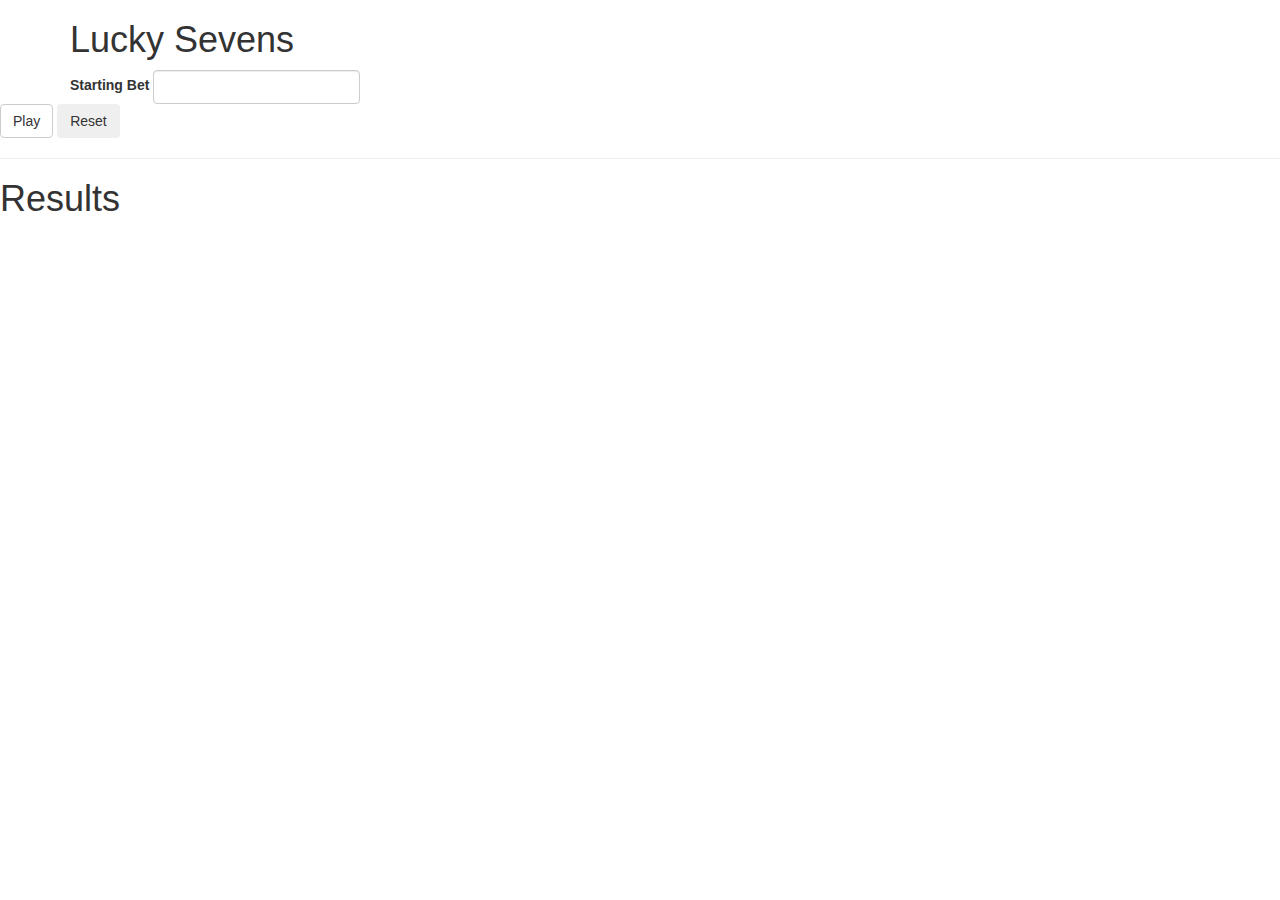
<file: Lucky Sevens/luckySevens.html>
<!DOCTYPE html>
<html>

<head>
    <script type="text/JavaScript" src="luckySevens.js"></script>
    <link href="https://maxcdn.bootstrapcdn.com/bootstrap/3.3.7/css/bootstrap.min.css"
        rel="stylesheet" type="text/css" />
</head>


<body>
<div class="container">
    <h1>Lucky Sevens</h1>
    <form name="userInput" onsubmit="return playGame(startingBet);"
          onreset="resetForm();" class="form-inline">
            <div class="form-group">
                <label for="startingBetInput">Starting Bet</label>
                <input type="number" class="form-control" id="startingBetInput">
            </div>
            </div>
            <button type="submit" id="submitButton" class="btn btn-default">Play</button>
            <button type="reset" id="resetButton" class="btn">Reset</button>
    </form>
    <hr/>



    <h1>Results</h1>
    <table id="results" class="table table-striped" style="display:none;">
      <br/>
        <tbody>
            <tr>
                <td>Starting Bet</td>
                <td><span id="startingBet"></span></td>
            </tr>
            <tr>
                <td>Total Rolls Before Going Broke</td>
                <td><span id="totalRolls"></span></td>
            </tr>
            <tr>
                <td>Highest Amount Won</td>
                <td><span id="max"></span></td>
            </tr>
            <tr>
                <td>Roll Count at Highest Amount Won</td>
                <td><span id="rollCountAtMax"></span></td>
            </tr>
        </tbody>
    </table>


</div>
</body>
</html>
</file>
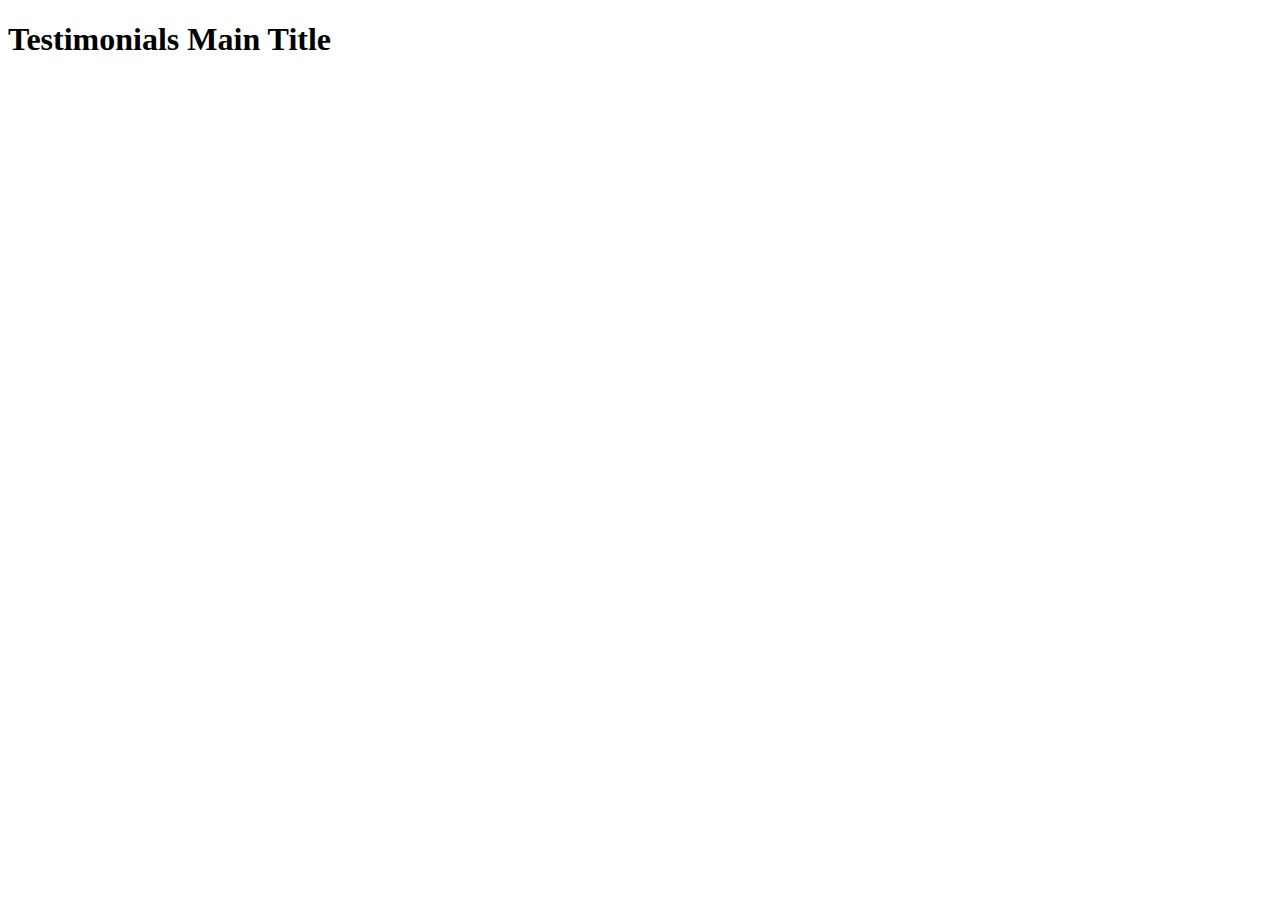
<file: Portfolio/Testimonials.html>
<!DOCTYPE html>
<html lang="en">

<html>
<head>
  <title>Emily's Testimonials</title>
</head>

<body>
  <header>
    <h1>Testimonials Main Title</h1>
  </header>

  <nav>
  </nav>

  <footer>
  </footer>

</body>

</html>
</file>
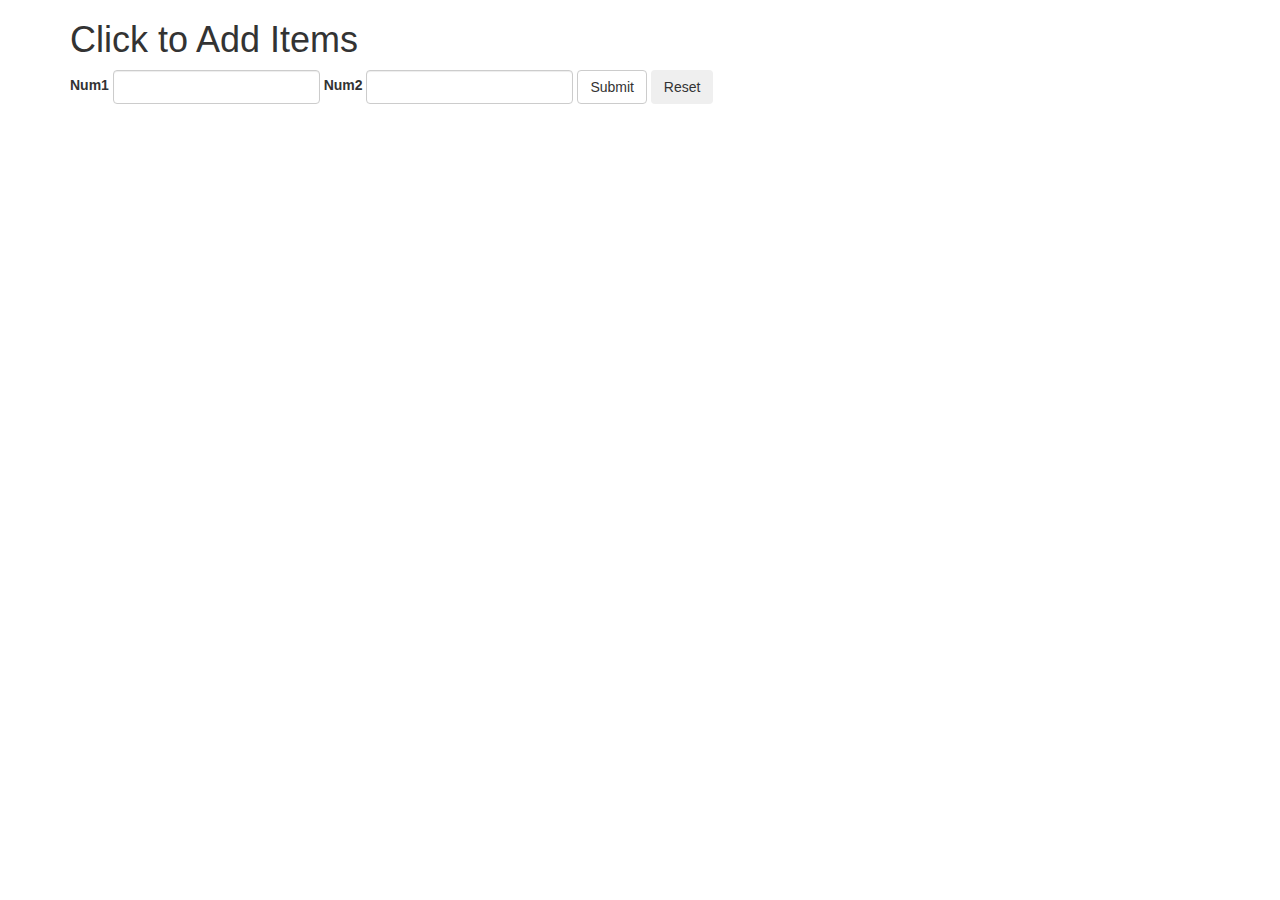
<file: Practice Problems/clickToAddItems.html>
<!DOCTYPE html>
<html>
<head>
    <script type="text/JavaScript" src="clickToAddItems.js"></script>
    <link href="https://maxcdn.bootstrapcdn.com/bootstrap/3.3.7/css/bootstrap.min.css"
        rel="stylesheet" type="text/css" />
</head>
<body>
<div class="container">
    <h1>Click to Add Items</h1>
    <form name="numberFun" onsubmit="return validateItems();"
          onreset="resetForm();" class="form-inline">
            <div class="form-group">
                <label for="num1">Num1</label>
                <input type="number" class="form-control" id="num1">
            </div>
            <div class="form-group">
                <label for="num2">Num2</label>
                <input type="number" class="form-control" id="num2">
            </div>
            <button type="submit" id="submitButton" class="btn btn-default">Submit</button>
            <button type="reset" id="resetButton" class="btn">Reset</button>
    </form>




    
    <table id="results" class="table table-striped" style="display:none;">
        <thead>
            <tr>
                <th>Operation</th>
                <th>Result</th>
            </tr>
        </thead>
        <tbody>
            <tr>
                <td>Addition (+)</td>
                <td><span id="addResult"></span></td>
            </tr>
            <tr>
                <td>Subtraction (-)</td>
                <td><span id="subtractResult"></span></td>
            </tr>
            <tr>
                <td>Multiplication (*)</td>
                <td><span id="multiplyResult"></span></td>
            </tr>
            <tr>
                <td>Division (/)</td>
                <td><span id="divideResult"></span></td>
            </tr>
        </tbody>
    </table>
</div>
</body>
</html>
</file>
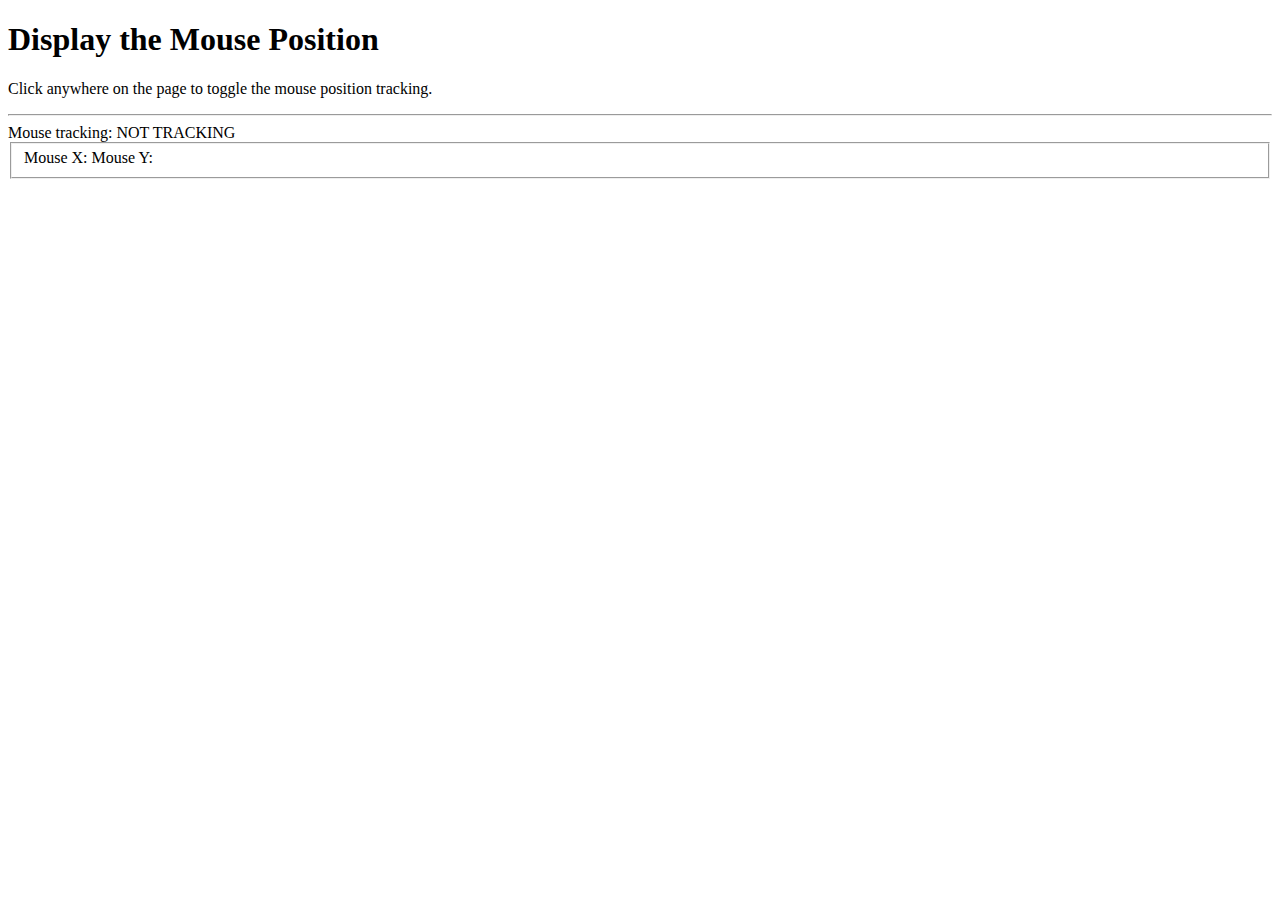
<file: Practice Problems/displayMousePosition.html>
<!DOCTYPE html>
<html>
<head>
    <script type="text/javascript" src="displayMousePosition.js">
    </script>
</head>
<body onclick="toggleTracking()" onmousemove="updateMousePosition();">
  <!-- <body onload="toggleTracking()" onclick="toggleTracking()"
    onmousemove="updateMousePosition();"
  -->
    <h1>Display the Mouse Position</h1>
    <p>Click anywhere on the page to toggle the
         mouse position tracking.</p>
    <hr />
    <div>
        Mouse tracking: <span id="trackingStatus">NOT TRACKING</span>
    </div>
    <fieldset>
        <label>Mouse X:</label><label id="mousePositionX"></label>
        <label>Mouse Y:</label><label id="mousePositionY"></label>
    </fieldset>
</body>
</html>
</file>
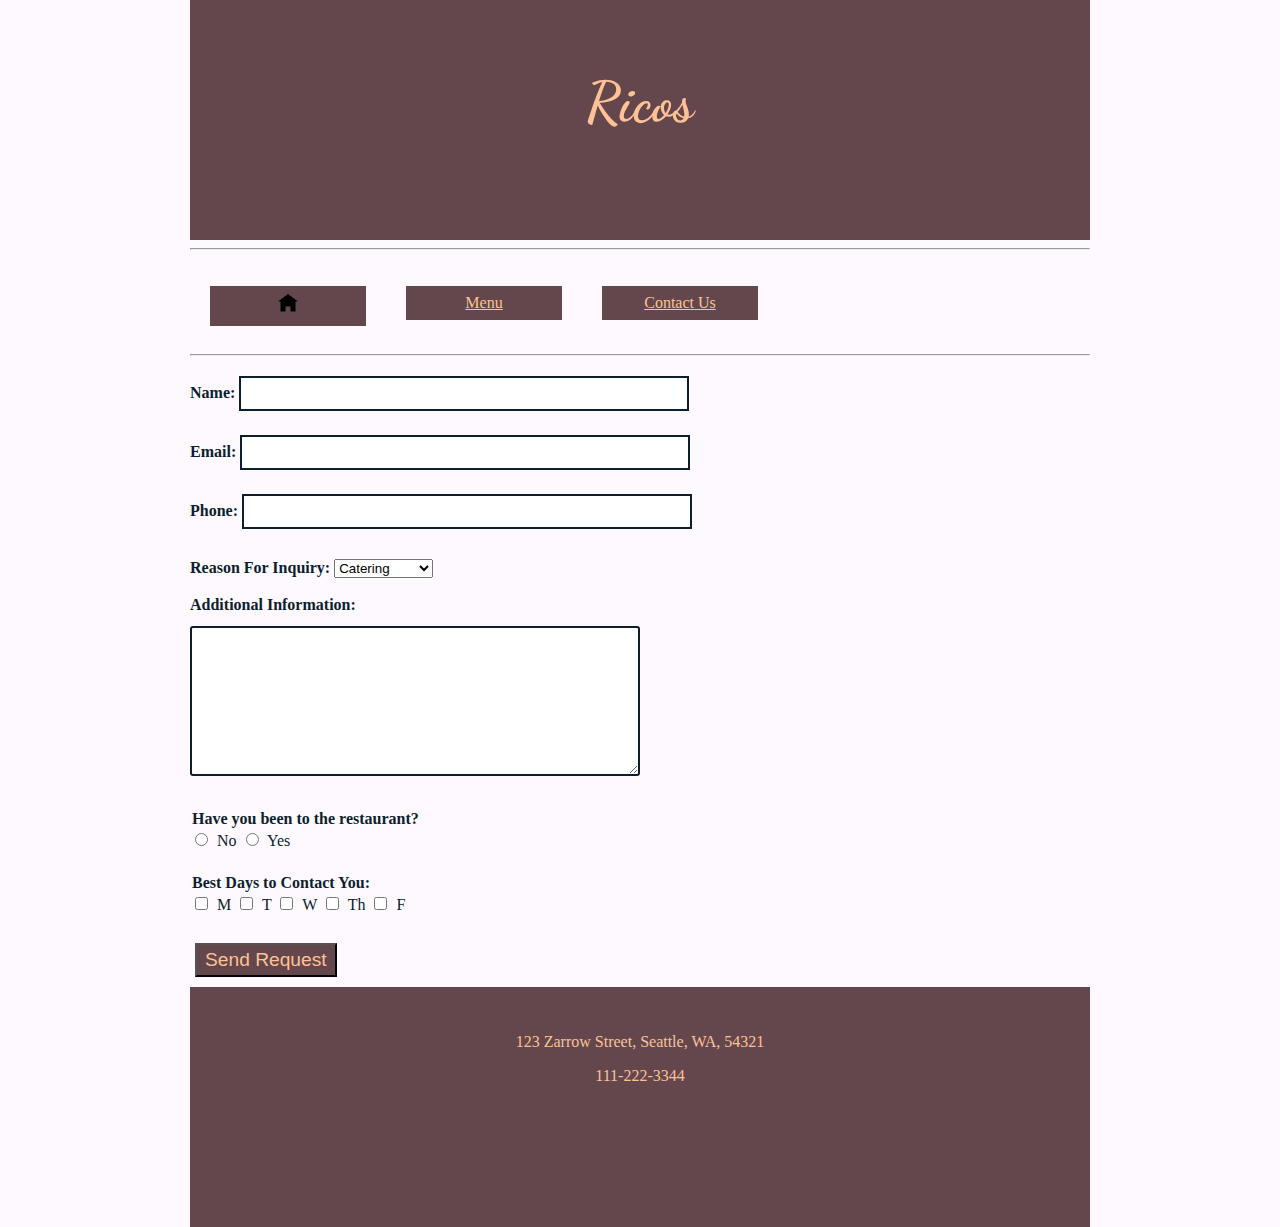
<file: Restauraunt Site/contact.html>
<!DOCTYPE html>
<html lang="en">

<html>
<head>

  <meta charset="utf-8">
  <meta name="viewport" content="width=device-width, initial-scale=1, shrink-to-fit=no">

  <title>Home Page</title>

  <link rel="stylesheet" href="https://stackpath.bootstrapcdn.com/bootstrap/4.1.3/css/bootstrap.min.css" integrity="sha384-MCw98/SFnGE8fJT3GXwEOngsV7Zt27NXFoaoApmYm81iuXoPkFOJwJ8ERdknLPMO" crossorigin="anonymous">

  <link href="https://fonts.googleapis.com/css?family=Dancing+Script" rel="stylesheet">
  <link href="restaurantStyles.css" rel="stylesheet" type="text/css" />

  <style>

  textarea{
    width: 50%;
    height: 150px;
    padding: 12px 20px;
    margin: 12px 0;
    box-sizing: border-box;
    border: 2px solid #0d1f2d;
    border-radius: 3px;
  }

  .required{
    font-weight: bold;
  }

  input[type=text]{
  border: 2px solid #0d1f2d;
  width: 50%;
  padding: 8px 8px;
  margin: 12px 0;
  box-sizing: border-box;
}

input[type=submit]{
  background-color: #63474d;
  color: #fec196;
  padding: 4px 8px;
  margin: 5px 5px 10px;
  font-size: 1.2em;
}

input[type=radio]{
  padding: 4px 8px;
  margin: 5px 5px 10px;
  font-size: 1.2em;
}

input[type=checkbox]{
  padding: 4px 8px;
  margin: 5px 5px 10px;
  font-size: 1.2em;
}



  </style>

</head>

<body>
  <header><h1 id="restaurantName">Ricos</h1></header>

  <nav>
    <hr/>
    <p><a class="btn badge-pill" href="home.html">
    <img src="images/open-iconic-master/svg/home.svg" height="20"></a></p>
    <p><a class="btn badge-pill" href="menu.html">Menu</a></p>
    <p><a class="btn badge-pill" href="contact.html">Contact Us</a></p>
    <div class="clear-float"></div>
    <hr/>
  </nav>

<form action="submit.html" method="POST">
  <label for="name" class="required">Name:</label>
  <input type="text" id="name" name="name"><br/>

  <label for="email" class="required">Email:</label>
  <input type="text" id="email" name="email"><br/>

  <label for="phone" class="required">Phone:</label>
  <input type="text" id="phone" name="phone"><br/>

  <br/><label for="inquiryreason" class="required">Reason For Inquiry:</label>
  <select id="inquiryreason" name="inquiryreason">
    <option value="catering" selected>Catering</option>
    <option value="privateparty">Private Party</option>
    <option value="feedback">Feedback</option>
    <option value="other">Other</option>
  </select><br/>

  <br/><label for="info" class="required">Additional Information:</label>
  <br/>
  <textarea id="info" name="info"></textarea><br/>

  <br/><legend class="required">Have you been to the restaurant?</legend>
  <input type="radio" id="choice1" name="beentorestaurant" value="no">
  <label for="choice1">No</label>
  <input type="radio" id="choice2" name="beentorestaurant" value="yes">
  <label for="choice2">Yes</label><br/>

  <br/><legend class="required">Best Days to Contact You:</legend>
  <input type="checkbox" id="monday" name="contact_preference" value="monday">
  <label for="monday">M</label>
  <input type="checkbox" id="tuesday" name="contact_preference" value="tuesday">
  <label for="tuesday">T</label>
  <input type="checkbox" id="wednesday" name="contact_preference" value="wednesday">
  <label for="wednesday">W</label>
  <input type="checkbox" id="thursday" name="contact_preference" value="thursday">
  <label for="thursday">Th</label>
  <input type="checkbox" id="friday" name="contact_preference" value="friday">
  <label for="friday">F</label><br/>

  <br/><input type="submit" name="submit" value="Send Request">





  <footer>
    <p>123 Zarrow Street, Seattle, WA, 54321</p>
    <p>111-222-3344</p>
  </footer>

  <script src="https://code.jquery.com/jquery-3.3.1.slim.min.js" integrity="sha384-q8i/X+965DzO0rT7abK41JStQIAqVgRVzpbzo5smXKp4YfRvH+8abtTE1Pi6jizo" crossorigin="anonymous"></script>
  <script src="https://cdnjs.cloudflare.com/ajax/libs/popper.js/1.14.3/umd/popper.min.js" integrity="sha384-ZMP7rVo3mIykV+2+9J3UJ46jBk0WLaUAdn689aCwoqbBJiSnjAK/l8WvCWPIPm49" crossorigin="anonymous"></script>
  <script src="https://stackpath.bootstrapcdn.com/bootstrap/4.1.3/js/bootstrap.min.js" integrity="sha384-ChfqqxuZUCnJSK3+MXmPNIyE6ZbWh2IMqE241rYiqJxyMiZ6OW/JmZQ5stwEULTy" crossorigin="anonymous"></script>

</body>
</html>
</file>
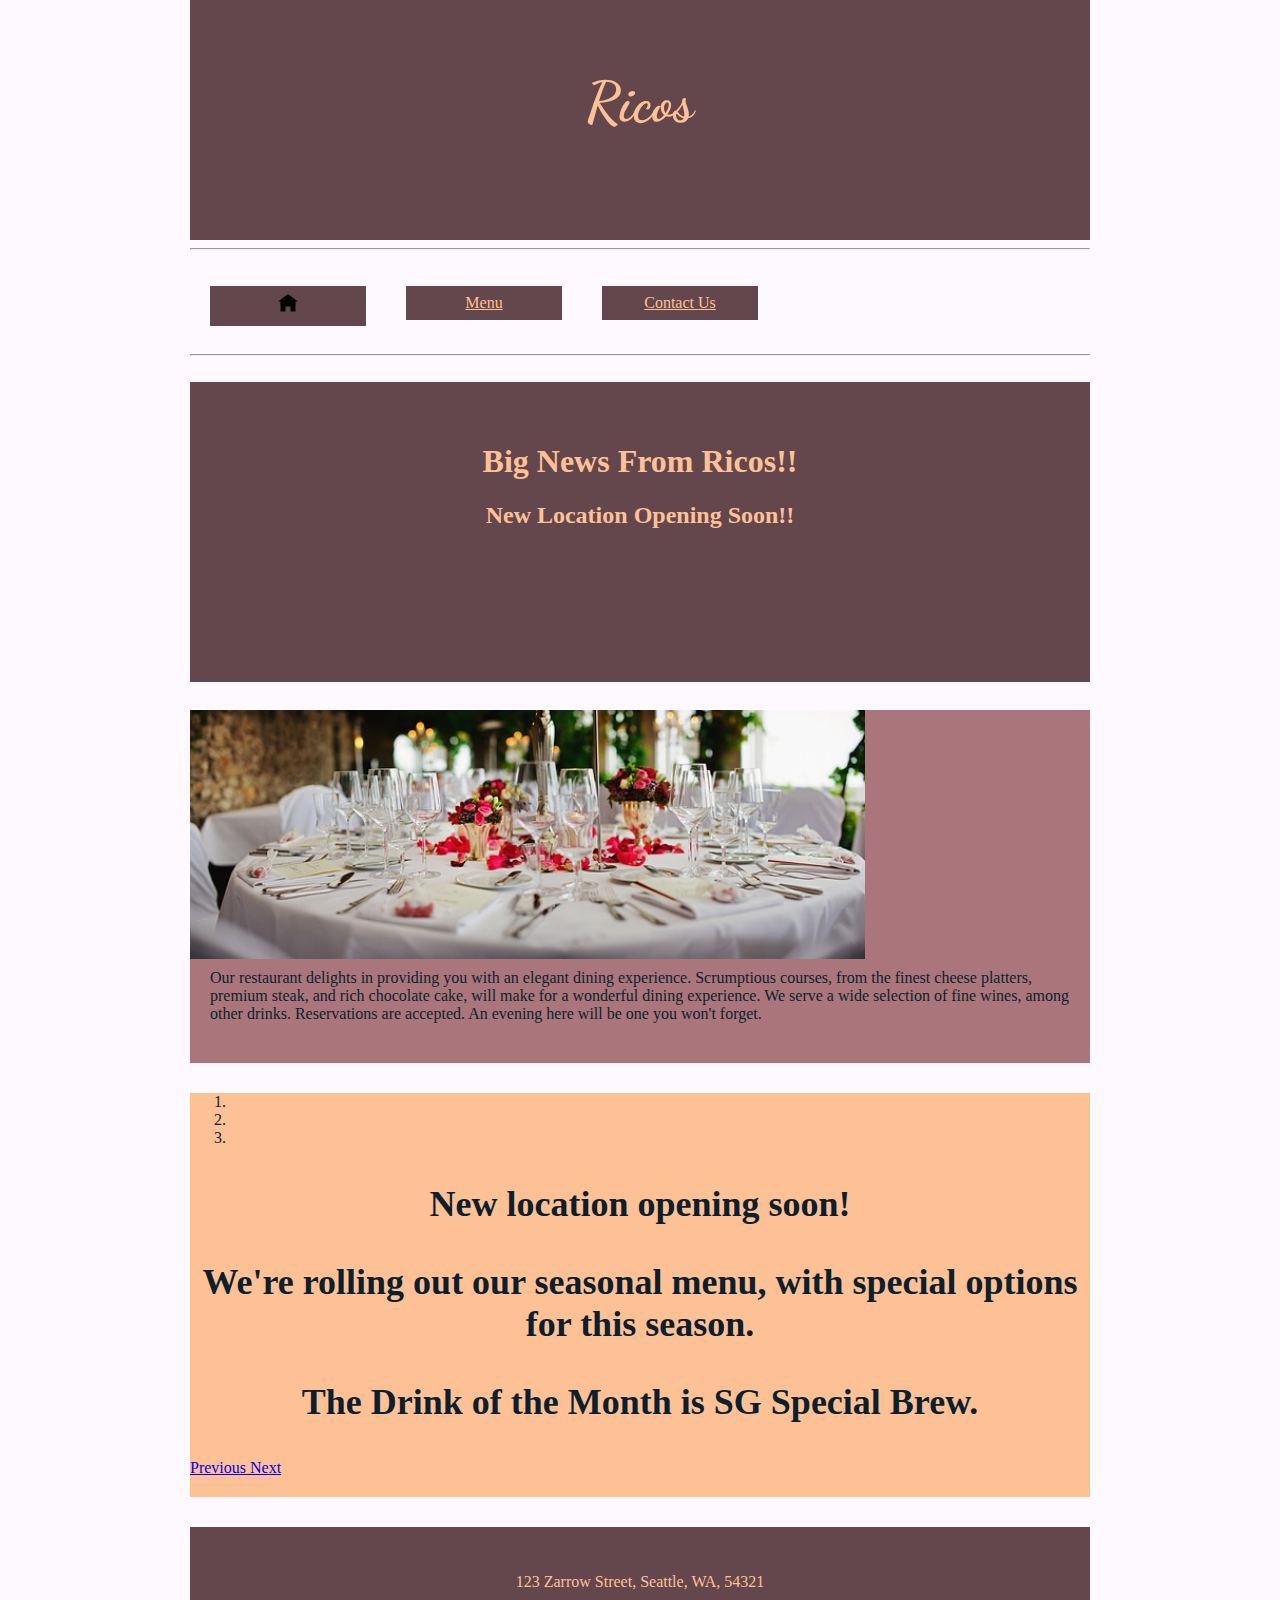
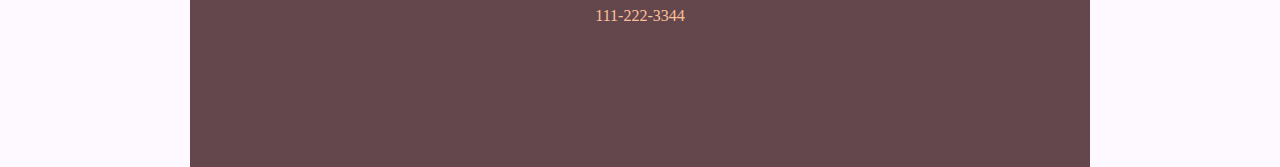
<file: Restauraunt Site/home.html>
<!DOCTYPE html>
<html lang="en">

<html>
<head>

  <meta charset="utf-8">
  <meta name="viewport" content="width=device-width, initial-scale=1, shrink-to-fit=no">

  <title>Home Page</title>

  <link rel="stylesheet" href="https://stackpath.bootstrapcdn.com/bootstrap/4.1.3/css/bootstrap.min.css" integrity="sha384-MCw98/SFnGE8fJT3GXwEOngsV7Zt27NXFoaoApmYm81iuXoPkFOJwJ8ERdknLPMO" crossorigin="anonymous">

  <link href="https://fonts.googleapis.com/css?family=Dancing+Script" rel="stylesheet">
  <link href="restaurantStyles.css" rel="stylesheet" type="text/css" />

  <style>

  .mainInfo{
    background-color: #aa767c;
    margin-bottom: 30px;
  }

  .description{
    margin: 10px 20px 10px 20px;
    padding-bottom: 20px;
    margin-bottom: 20px;

  }

  .jumbotron{
    padding: 40px;
    height: 220px;
    margin-bottom: 10px;
  }

  #carousel{
    background-color: #fec196;
    padding-bottom: 20px;
    margin-bottom: 30px;
  }

  .carousel-inner, .carousel-item{
    width: 100%;
    font-weight: bold;
    font-size: 1.5em;
    text-align: center;
  }

  </style>


</head>

<body>

  <div class="container">
  <header><h1 id="restaurantName">Ricos</h1></header>

  <nav>
    <hr/>
    <p><a class="btn badge-pill" href="home.html">
    <img src="images/open-iconic-master/svg/home.svg" height="20"></a></p>
    <p><a class="btn badge-pill" href="menu.html">Menu</a></p>
    <p><a class="btn badge-pill" href="contact.html">Contact Us</a></p>
    <div class="clear-float"></div>
    <hr/>
  </nav>
</br>

<noscript>
  <p>To use this website, please enable JavaScript.</p>
</noscript>

<div class="row, col-lg-12">
  <header class="jumbotron">
    <h1> Big News From Ricos!!</h1>
    <h2 class="font-italic">New Location Opening Soon!!</h2>
  </header>
</br>
</div>

  <section class="mainInfo"><article id="restaurant_info">

    <div class="row, col-lg">
    <img src="images/restaurant_info.jpg" alt="Restaurant Picture"
    style= "float: left; width: 675px" class="img-fluid" />
  </div>

    <div class="row", col-lg>
    <p class="description", style="float: left";>Our restaurant delights in providing you with an elegant dining experience.
      Scrumptious courses, from the finest cheese platters, premium steak, and
      rich chocolate cake, will make for a wonderful dining experience. We serve
      a wide selection of fine wines, among other drinks. Reservations are
      accepted. An evening here will be one you won't forget.</p>
      <div class="clear-float"></div>
    </div>
  </article>
</section>

<div id="carousel" class="carousel slide" data-ride="carousel">
  <ol class="carousel-indicators">
    <li data-target="#carousel" data-slide-to="0" class="active"></li>
    <li data-target="#carousel" data-slide-to="1"></li>
    <li data-target="#carousel" data-slide-to="2"></li>
  </ol>
  <div class="carousel-inner">
    <div class="carousel-item active">
      <p>New location opening soon!</p>
    </div>
    <div class="carousel-item">
      <p>We're rolling out our seasonal menu, with special options for this season.</p>
    </div>
    <div class="carousel-item">
      <p>The Drink of the Month is SG Special Brew.</p>
    </div>
  </div>
  <a class="carousel-control-prev" href="#carousel" role="button" data-slide="prev">
    <span class="carousel-control-prev-icon" aria-hidden="true"></span>
    <span class="sr-only">Previous</span>
  </a>
  <a class="carousel-control-next" href="#carousel" role="button" data-slide="next">
    <span class="carousel-control-next-icon" aria-hidden="true"></span>
    <span class="sr-only">Next</span>
  </a>
</div>



  <footer>
    <p>123 Zarrow Street, Seattle, WA, 54321</p>
    <p>111-222-3344</p>
  </footer>

</div>

  <script src="https://code.jquery.com/jquery-3.3.1.slim.min.js" integrity="sha384-q8i/X+965DzO0rT7abK41JStQIAqVgRVzpbzo5smXKp4YfRvH+8abtTE1Pi6jizo" crossorigin="anonymous"></script>
  <script src="https://cdnjs.cloudflare.com/ajax/libs/popper.js/1.14.3/umd/popper.min.js" integrity="sha384-ZMP7rVo3mIykV+2+9J3UJ46jBk0WLaUAdn689aCwoqbBJiSnjAK/l8WvCWPIPm49" crossorigin="anonymous"></script>
  <script src="https://stackpath.bootstrapcdn.com/bootstrap/4.1.3/js/bootstrap.min.js" integrity="sha384-ChfqqxuZUCnJSK3+MXmPNIyE6ZbWh2IMqE241rYiqJxyMiZ6OW/JmZQ5stwEULTy" crossorigin="anonymous"></script>


</body>
</html>
</file>
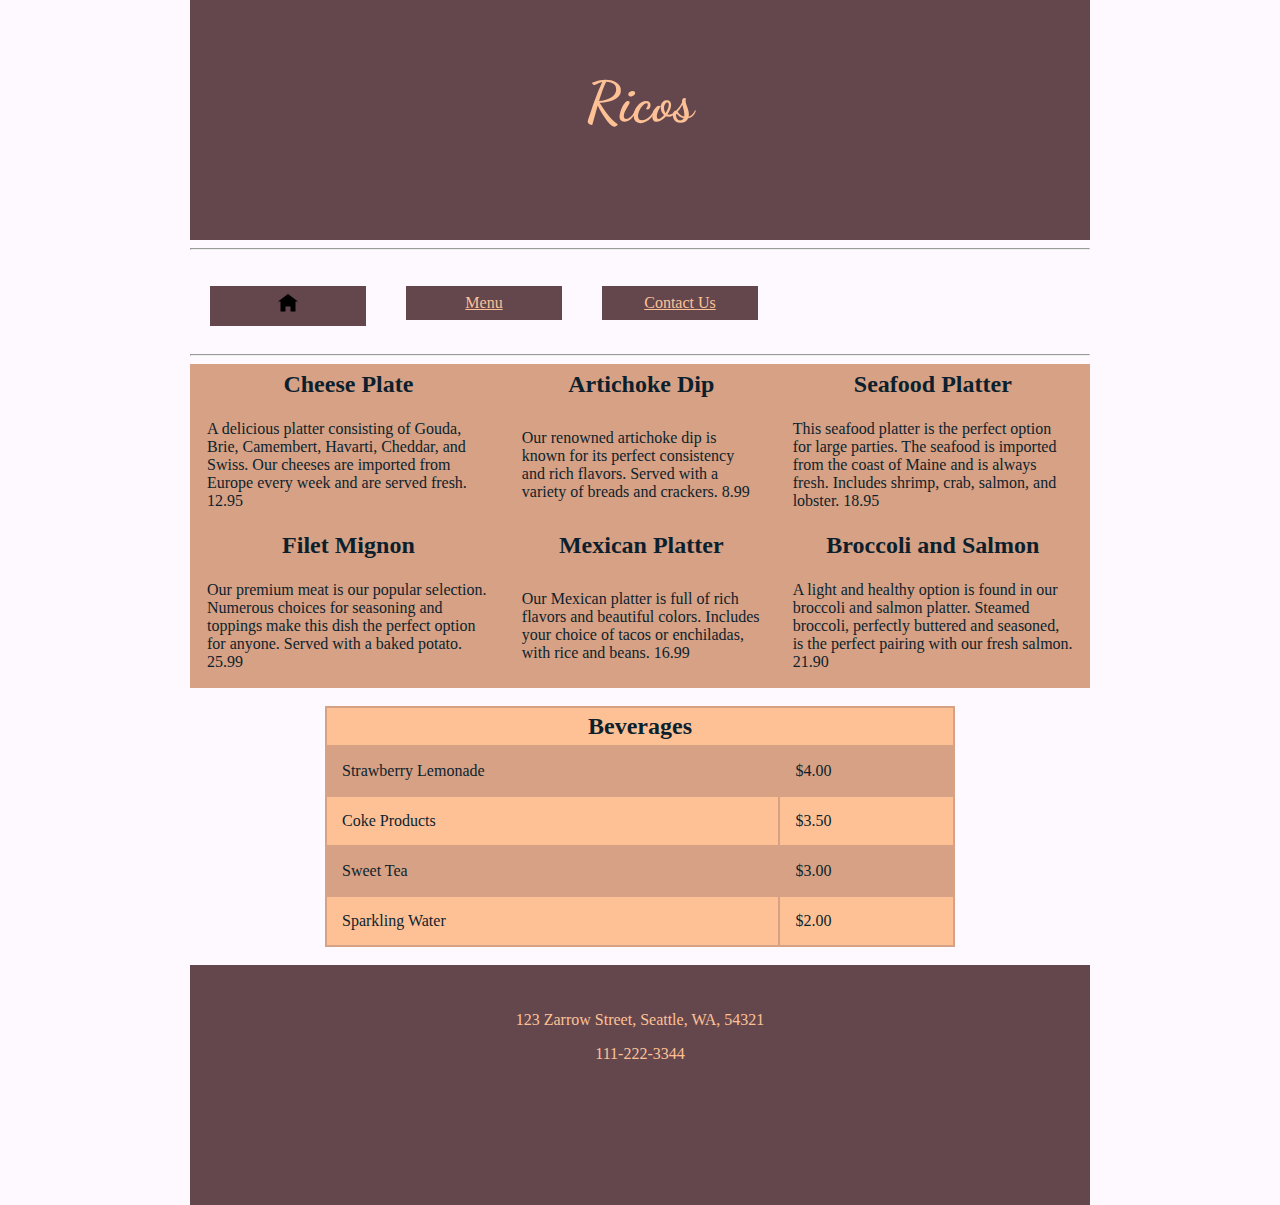
<file: Restauraunt Site/menu.html>
<!DOCTYPE html>
<html lang="en">

<html>
<head>

  <meta charset="utf-8">
  <meta name="viewport" content="width=device-width, initial-scale=1, shrink-to-fit=no">

  <title>Menu</title>

  <link rel="stylesheet" href="https://stackpath.bootstrapcdn.com/bootstrap/4.1.3/css/bootstrap.min.css" integrity="sha384-MCw98/SFnGE8fJT3GXwEOngsV7Zt27NXFoaoApmYm81iuXoPkFOJwJ8ERdknLPMO" crossorigin="anonymous">


  <link href="https://fonts.googleapis.com/css?family=Dancing+Script" rel="stylesheet">
  <link href="restaurantStyles.css" rel="stylesheet" type="text/css" />

  <style>

  th {
    font-size: 1.5em;
    padding: 5px;
  }

  table{width: 100%;
    margin: auto;
    background-color:#d6a184;
  }

  td{
    padding: 15px;
  }

  #beverages{
    width: 70%;
  }

  #beverages tr:nth-child(odd){
    background-color: #fec196;
  }

  </style>

</head>


<body>

  <div class="container">
  <header><h1 id="restaurantName">Ricos</h1></header>

  <nav>
    <hr/>
    <p><a class="btn badge-pill" href="home.html">
    <img src="images/open-iconic-master/svg/home.svg" height="20"></a></p>
    <p><a class="btn badge-pill" href="menu.html">Menu</a></p>
    <p><a class="btn badge-pill" href="contact.html">Contact Us</a></p>
    <div class="clear-float"></div>
    <hr/>
  </nav>

<table>

  <div class="row">
  <tr>
    <th>Cheese Plate</th>
    <th>Artichoke Dip</th>
    <th>Seafood Platter</th>
  </tr>

  <tr>
    <td>A delicious platter consisting of Gouda, Brie, Camembert,
      Havarti, Cheddar, and Swiss. Our cheeses are imported from Europe
      every week and are served fresh. 12.95</td>
    <td>Our renowned artichoke dip is known for its perfect
      consistency and rich flavors. Served with a variety of breads
      and crackers. 8.99</td>
    <td>This seafood platter is the perfect option for large parties.
        The seafood is imported from the coast of Maine and is always
        fresh. Includes shrimp, crab, salmon, and lobster. 18.95</td>
    </tr>
  </div>

    <tr>
      <th>Filet Mignon</th>
      <th>Mexican Platter</th>
      <th>Broccoli and Salmon</th>
    </tr>

    <tr>
      <td>Our premium meat is our popular selection. Numerous choices for
        seasoning and toppings make this
        dish the perfect option for anyone. Served with a baked potato. 25.99</td>
      <td>Our Mexican platter is full of rich flavors and
        beautiful colors. Includes your choice of tacos or enchiladas,
        with rice and beans. 16.99</td>
      <td>A light and healthy option is found in our broccoli and
      salmon platter. Steamed broccoli, perfectly buttered and seasoned, is
      the perfect pairing with our fresh salmon. 21.90</td>
    </tr>

    </table>
    <br/>



    <table id="beverages">
      <tr>
        <th colspan="2">Beverages</th>
      </tr>

      <tr>
        <td>Strawberry Lemonade</td>
        <td>$4.00</td>
      </tr>

      <tr>
        <td>Coke Products</td>
        <td>$3.50</td>
      </tr>

      <tr>
        <td>Sweet Tea</td>
        <td>$3.00</td>
      </tr>

      <tr>
        <td>Sparkling Water</td>
        <td>$2.00</td>
      </tr>

    </table>
  </br>


  <footer>
    <p>123 Zarrow Street, Seattle, WA, 54321</p>
    <p>111-222-3344</p>
  </footer>

</div>


  <script src="https://code.jquery.com/jquery-3.3.1.slim.min.js" integrity="sha384-q8i/X+965DzO0rT7abK41JStQIAqVgRVzpbzo5smXKp4YfRvH+8abtTE1Pi6jizo" crossorigin="anonymous"></script>
  <script src="https://cdnjs.cloudflare.com/ajax/libs/popper.js/1.14.3/umd/popper.min.js" integrity="sha384-ZMP7rVo3mIykV+2+9J3UJ46jBk0WLaUAdn689aCwoqbBJiSnjAK/l8WvCWPIPm49" crossorigin="anonymous"></script>
  <script src="https://stackpath.bootstrapcdn.com/bootstrap/4.1.3/js/bootstrap.min.js" integrity="sha384-ChfqqxuZUCnJSK3+MXmPNIyE6ZbWh2IMqE241rYiqJxyMiZ6OW/JmZQ5stwEULTy" crossorigin="anonymous"></script>

</body>
</html>
</file>
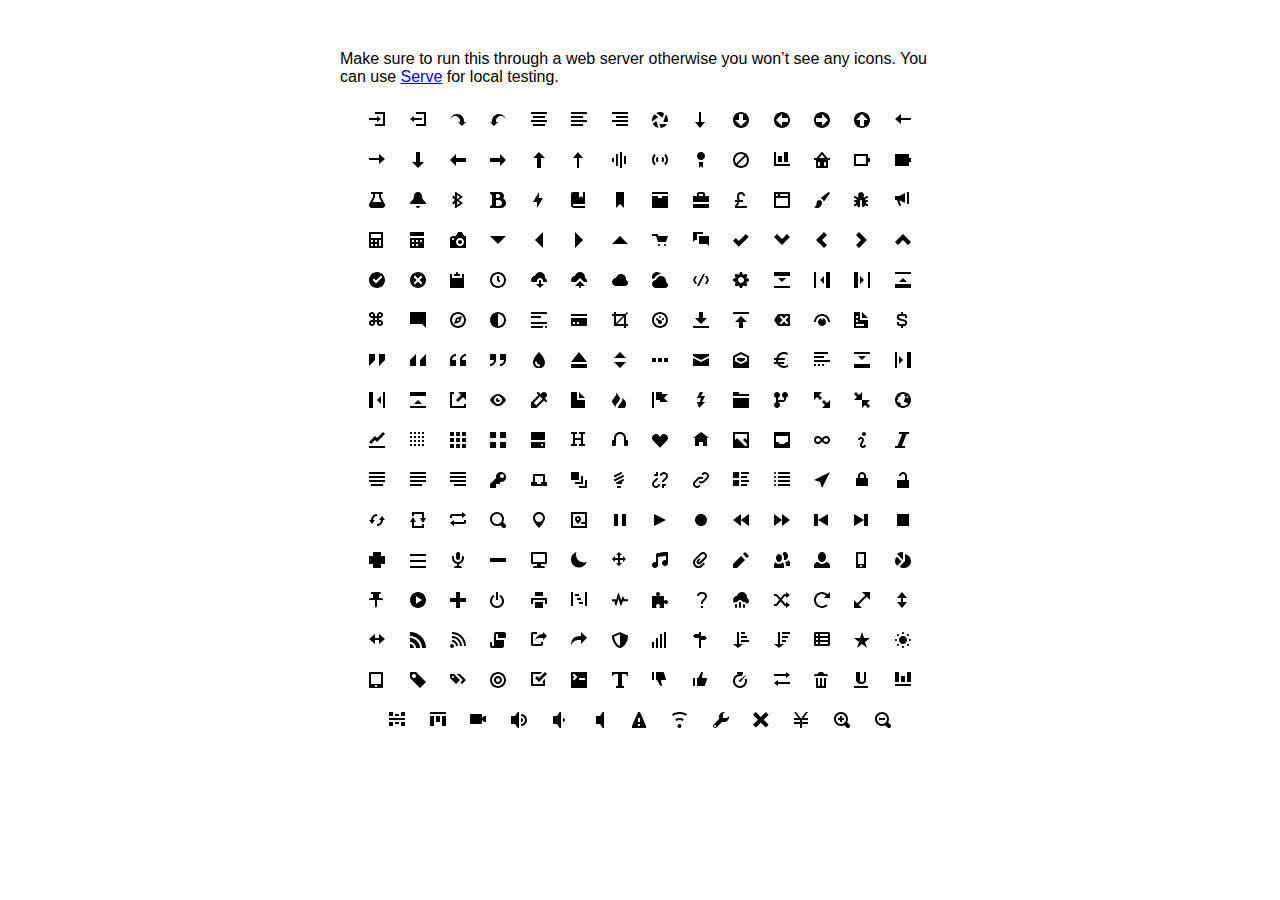
<file: Restauraunt Site/images/open-iconic-master/sprite/open-iconic.html>
<!DOCTYPE html>
<html>
<head>
<meta charset="utf-8">
<style>
  body {
    font-family: 'Helvetica', sans-serif;
    margin: 50px 0;
  }

  .container {
    width: 600px;
    text-align: center;
    margin: 20px auto;
  }

  .intro {
    text-align: left;
  }

  .icon {

    margin: 10px;
    width: 16px;
    height: 16px;
  }
</style>
</head>
<body>

<div class="container">
  <p class='intro'>
    Make sure to run this through a web server otherwise you won&rsquo;t see any icons. You can use <a href="https://github.com/visionmedia/serve">Serve</a> for local testing.
  </p>
  <svg class="icon">
    <use xlink:href="open-iconic.svg#account-login"></use>
  </svg>

  <svg viewBox="0 0 8 8" class="icon">
    <use xlink:href="open-iconic.svg#account-logout"></use>
  </svg>

  <svg viewBox="0 0 8 8" class="icon">
    <use xlink:href="open-iconic.svg#action-redo"></use>
  </svg>

  <svg viewBox="0 0 8 8" class="icon">
    <use xlink:href="open-iconic.svg#action-undo"></use>
  </svg>

  <svg viewBox="0 0 8 8" class="icon">
    <use xlink:href="open-iconic.svg#align-center"></use>
  </svg>

  <svg viewBox="0 0 8 8" class="icon">
    <use xlink:href="open-iconic.svg#align-left"></use>
  </svg>

  <svg viewBox="0 0 8 8" class="icon">
    <use xlink:href="open-iconic.svg#align-right"></use>
  </svg>

  <svg viewBox="0 0 8 8" class="icon">
    <use xlink:href="open-iconic.svg#aperture"></use>
  </svg>

  <svg viewBox="0 0 8 8" class="icon">
    <use xlink:href="open-iconic.svg#arrow-bottom"></use>
  </svg>

  <svg viewBox="0 0 8 8" class="icon">
    <use xlink:href="open-iconic.svg#arrow-circle-bottom"></use>
  </svg>

  <svg viewBox="0 0 8 8" class="icon">
    <use xlink:href="open-iconic.svg#arrow-circle-left"></use>
  </svg>

  <svg viewBox="0 0 8 8" class="icon">
    <use xlink:href="open-iconic.svg#arrow-circle-right"></use>
  </svg>

  <svg viewBox="0 0 8 8" class="icon">
    <use xlink:href="open-iconic.svg#arrow-circle-top"></use>
  </svg>

  <svg viewBox="0 0 8 8" class="icon">
    <use xlink:href="open-iconic.svg#arrow-left"></use>
  </svg>

  <svg viewBox="0 0 8 8" class="icon">
    <use xlink:href="open-iconic.svg#arrow-right"></use>
  </svg>

  <svg viewBox="0 0 8 8" class="icon">
    <use xlink:href="open-iconic.svg#arrow-thick-bottom"></use>
  </svg>

  <svg viewBox="0 0 8 8" class="icon">
    <use xlink:href="open-iconic.svg#arrow-thick-left"></use>
  </svg>

  <svg viewBox="0 0 8 8" class="icon">
    <use xlink:href="open-iconic.svg#arrow-thick-right"></use>
  </svg>

  <svg viewBox="0 0 8 8" class="icon">
    <use xlink:href="open-iconic.svg#arrow-thick-top"></use>
  </svg>

  <svg viewBox="0 0 8 8" class="icon">
    <use xlink:href="open-iconic.svg#arrow-top"></use>
  </svg>

  <svg viewBox="0 0 8 8" class="icon">
    <use xlink:href="open-iconic.svg#audio-spectrum"></use>
  </svg>

  <svg viewBox="0 0 8 8" class="icon">
    <use xlink:href="open-iconic.svg#audio"></use>
  </svg>

  <svg viewBox="0 0 8 8" class="icon">
    <use xlink:href="open-iconic.svg#badge"></use>
  </svg>

  <svg viewBox="0 0 8 8" class="icon">
    <use xlink:href="open-iconic.svg#ban"></use>
  </svg>

  <svg viewBox="0 0 8 8" class="icon">
    <use xlink:href="open-iconic.svg#bar-chart"></use>
  </svg>

  <svg viewBox="0 0 8 8" class="icon">
    <use xlink:href="open-iconic.svg#basket"></use>
  </svg>

  <svg viewBox="0 0 8 8" class="icon">
    <use xlink:href="open-iconic.svg#battery-empty"></use>
  </svg>

  <svg viewBox="0 0 8 8" class="icon">
    <use xlink:href="open-iconic.svg#battery-full"></use>
  </svg>

  <svg viewBox="0 0 8 8" class="icon">
    <use xlink:href="open-iconic.svg#beaker"></use>
  </svg>

  <svg viewBox="0 0 8 8" class="icon">
    <use xlink:href="open-iconic.svg#bell"></use>
  </svg>

  <svg viewBox="0 0 8 8" class="icon">
    <use xlink:href="open-iconic.svg#bluetooth"></use>
  </svg>

  <svg viewBox="0 0 8 8" class="icon">
    <use xlink:href="open-iconic.svg#bold"></use>
  </svg>

  <svg viewBox="0 0 8 8" class="icon">
    <use xlink:href="open-iconic.svg#bolt"></use>
  </svg>

  <svg viewBox="0 0 8 8" class="icon">
    <use xlink:href="open-iconic.svg#book"></use>
  </svg>

  <svg viewBox="0 0 8 8" class="icon">
    <use xlink:href="open-iconic.svg#bookmark"></use>
  </svg>

  <svg viewBox="0 0 8 8" class="icon">
    <use xlink:href="open-iconic.svg#box"></use>
  </svg>

  <svg viewBox="0 0 8 8" class="icon">
    <use xlink:href="open-iconic.svg#briefcase"></use>
  </svg>

  <svg viewBox="0 0 8 8" class="icon">
    <use xlink:href="open-iconic.svg#british-pound"></use>
  </svg>

  <svg viewBox="0 0 8 8" class="icon">
    <use xlink:href="open-iconic.svg#browser"></use>
  </svg>

  <svg viewBox="0 0 8 8" class="icon">
    <use xlink:href="open-iconic.svg#brush"></use>
  </svg>

  <svg viewBox="0 0 8 8" class="icon">
    <use xlink:href="open-iconic.svg#bug"></use>
  </svg>

  <svg viewBox="0 0 8 8" class="icon">
    <use xlink:href="open-iconic.svg#bullhorn"></use>
  </svg>

  <svg viewBox="0 0 8 8" class="icon">
    <use xlink:href="open-iconic.svg#calculator"></use>
  </svg>

  <svg viewBox="0 0 8 8" class="icon">
    <use xlink:href="open-iconic.svg#calendar"></use>
  </svg>

  <svg viewBox="0 0 8 8" class="icon">
    <use xlink:href="open-iconic.svg#camera-slr"></use>
  </svg>

  <svg viewBox="0 0 8 8" class="icon">
    <use xlink:href="open-iconic.svg#caret-bottom"></use>
  </svg>

  <svg viewBox="0 0 8 8" class="icon">
    <use xlink:href="open-iconic.svg#caret-left"></use>
  </svg>

  <svg viewBox="0 0 8 8" class="icon">
    <use xlink:href="open-iconic.svg#caret-right"></use>
  </svg>

  <svg viewBox="0 0 8 8" class="icon">
    <use xlink:href="open-iconic.svg#caret-top"></use>
  </svg>

  <svg viewBox="0 0 8 8" class="icon">
    <use xlink:href="open-iconic.svg#cart"></use>
  </svg>

  <svg viewBox="0 0 8 8" class="icon">
    <use xlink:href="open-iconic.svg#chat"></use>
  </svg>

  <svg viewBox="0 0 8 8" class="icon">
    <use xlink:href="open-iconic.svg#check"></use>
  </svg>

  <svg viewBox="0 0 8 8" class="icon">
    <use xlink:href="open-iconic.svg#chevron-bottom"></use>
  </svg>

  <svg viewBox="0 0 8 8" class="icon">
    <use xlink:href="open-iconic.svg#chevron-left"></use>
  </svg>

  <svg viewBox="0 0 8 8" class="icon">
    <use xlink:href="open-iconic.svg#chevron-right"></use>
  </svg>

  <svg viewBox="0 0 8 8" class="icon">
    <use xlink:href="open-iconic.svg#chevron-top"></use>
  </svg>

  <svg viewBox="0 0 8 8" class="icon">
    <use xlink:href="open-iconic.svg#circle-check"></use>
  </svg>

  <svg viewBox="0 0 8 8" class="icon">
    <use xlink:href="open-iconic.svg#circle-x"></use>
  </svg>

  <svg viewBox="0 0 8 8" class="icon">
    <use xlink:href="open-iconic.svg#clipboard"></use>
  </svg>

  <svg viewBox="0 0 8 8" class="icon">
    <use xlink:href="open-iconic.svg#clock"></use>
  </svg>

  <svg viewBox="0 0 8 8" class="icon">
    <use xlink:href="open-iconic.svg#cloud-download"></use>
  </svg>

  <svg viewBox="0 0 8 8" class="icon">
    <use xlink:href="open-iconic.svg#cloud-upload"></use>
  </svg>

  <svg viewBox="0 0 8 8" class="icon">
    <use xlink:href="open-iconic.svg#cloud"></use>
  </svg>

  <svg viewBox="0 0 8 8" class="icon">
    <use xlink:href="open-iconic.svg#cloudy"></use>
  </svg>

  <svg viewBox="0 0 8 8" class="icon">
    <use xlink:href="open-iconic.svg#code"></use>
  </svg>

  <svg viewBox="0 0 8 8" class="icon">
    <use xlink:href="open-iconic.svg#cog"></use>
  </svg>

  <svg viewBox="0 0 8 8" class="icon">
    <use xlink:href="open-iconic.svg#collapse-down"></use>
  </svg>

  <svg viewBox="0 0 8 8" class="icon">
    <use xlink:href="open-iconic.svg#collapse-left"></use>
  </svg>

  <svg viewBox="0 0 8 8" class="icon">
    <use xlink:href="open-iconic.svg#collapse-right"></use>
  </svg>

  <svg viewBox="0 0 8 8" class="icon">
    <use xlink:href="open-iconic.svg#collapse-up"></use>
  </svg>

  <svg viewBox="0 0 8 8" class="icon">
    <use xlink:href="open-iconic.svg#command"></use>
  </svg>

  <svg viewBox="0 0 8 8" class="icon">
    <use xlink:href="open-iconic.svg#comment-square"></use>
  </svg>

  <svg viewBox="0 0 8 8" class="icon">
    <use xlink:href="open-iconic.svg#compass"></use>
  </svg>

  <svg viewBox="0 0 8 8" class="icon">
    <use xlink:href="open-iconic.svg#contrast"></use>
  </svg>

  <svg viewBox="0 0 8 8" class="icon">
    <use xlink:href="open-iconic.svg#copywriting"></use>
  </svg>

  <svg viewBox="0 0 8 8" class="icon">
    <use xlink:href="open-iconic.svg#credit-card"></use>
  </svg>

  <svg viewBox="0 0 8 8" class="icon">
    <use xlink:href="open-iconic.svg#crop"></use>
  </svg>

  <svg viewBox="0 0 8 8" class="icon">
    <use xlink:href="open-iconic.svg#dashboard"></use>
  </svg>

  <svg viewBox="0 0 8 8" class="icon">
    <use xlink:href="open-iconic.svg#data-transfer-download"></use>
  </svg>

  <svg viewBox="0 0 8 8" class="icon">
    <use xlink:href="open-iconic.svg#data-transfer-upload"></use>
  </svg>

  <svg viewBox="0 0 8 8" class="icon">
    <use xlink:href="open-iconic.svg#delete"></use>
  </svg>

  <svg viewBox="0 0 8 8" class="icon">
    <use xlink:href="open-iconic.svg#dial"></use>
  </svg>

  <svg viewBox="0 0 8 8" class="icon">
    <use xlink:href="open-iconic.svg#document"></use>
  </svg>

  <svg viewBox="0 0 8 8" class="icon">
    <use xlink:href="open-iconic.svg#dollar"></use>
  </svg>

  <svg viewBox="0 0 8 8" class="icon">
    <use xlink:href="open-iconic.svg#double-quote-sans-left"></use>
  </svg>

  <svg viewBox="0 0 8 8" class="icon">
    <use xlink:href="open-iconic.svg#double-quote-sans-right"></use>
  </svg>

  <svg viewBox="0 0 8 8" class="icon">
    <use xlink:href="open-iconic.svg#double-quote-serif-left"></use>
  </svg>

  <svg viewBox="0 0 8 8" class="icon">
    <use xlink:href="open-iconic.svg#double-quote-serif-right"></use>
  </svg>

  <svg viewBox="0 0 8 8" class="icon">
    <use xlink:href="open-iconic.svg#droplet"></use>
  </svg>

  <svg viewBox="0 0 8 8" class="icon">
    <use xlink:href="open-iconic.svg#eject"></use>
  </svg>

  <svg viewBox="0 0 8 8" class="icon">
    <use xlink:href="open-iconic.svg#elevator"></use>
  </svg>

  <svg viewBox="0 0 8 8" class="icon">
    <use xlink:href="open-iconic.svg#ellipses"></use>
  </svg>

  <svg viewBox="0 0 8 8" class="icon">
    <use xlink:href="open-iconic.svg#envelope-closed"></use>
  </svg>

  <svg viewBox="0 0 8 8" class="icon">
    <use xlink:href="open-iconic.svg#envelope-open"></use>
  </svg>

  <svg viewBox="0 0 8 8" class="icon">
    <use xlink:href="open-iconic.svg#euro"></use>
  </svg>

  <svg viewBox="0 0 8 8" class="icon">
    <use xlink:href="open-iconic.svg#excerpt"></use>
  </svg>

  <svg viewBox="0 0 8 8" class="icon">
    <use xlink:href="open-iconic.svg#expand-down"></use>
  </svg>

  <svg viewBox="0 0 8 8" class="icon">
    <use xlink:href="open-iconic.svg#expand-left"></use>
  </svg>

  <svg viewBox="0 0 8 8" class="icon">
    <use xlink:href="open-iconic.svg#expand-right"></use>
  </svg>

  <svg viewBox="0 0 8 8" class="icon">
    <use xlink:href="open-iconic.svg#expand-up"></use>
  </svg>

  <svg viewBox="0 0 8 8" class="icon">
    <use xlink:href="open-iconic.svg#external-link"></use>
  </svg>

  <svg viewBox="0 0 8 8" class="icon">
    <use xlink:href="open-iconic.svg#eye"></use>
  </svg>

  <svg viewBox="0 0 8 8" class="icon">
    <use xlink:href="open-iconic.svg#eyedropper"></use>
  </svg>

  <svg viewBox="0 0 8 8" class="icon">
    <use xlink:href="open-iconic.svg#file"></use>
  </svg>

  <svg viewBox="0 0 8 8" class="icon">
    <use xlink:href="open-iconic.svg#fire"></use>
  </svg>

  <svg viewBox="0 0 8 8" class="icon">
    <use xlink:href="open-iconic.svg#flag"></use>
  </svg>

  <svg viewBox="0 0 8 8" class="icon">
    <use xlink:href="open-iconic.svg#flash"></use>
  </svg>

  <svg viewBox="0 0 8 8" class="icon">
    <use xlink:href="open-iconic.svg#folder"></use>
  </svg>

  <svg viewBox="0 0 8 8" class="icon">
    <use xlink:href="open-iconic.svg#fork"></use>
  </svg>

  <svg viewBox="0 0 8 8" class="icon">
    <use xlink:href="open-iconic.svg#fullscreen-enter"></use>
  </svg>

  <svg viewBox="0 0 8 8" class="icon">
    <use xlink:href="open-iconic.svg#fullscreen-exit"></use>
  </svg>

  <svg viewBox="0 0 8 8" class="icon">
    <use xlink:href="open-iconic.svg#globe"></use>
  </svg>

  <svg viewBox="0 0 8 8" class="icon">
    <use xlink:href="open-iconic.svg#graph"></use>
  </svg>

  <svg viewBox="0 0 8 8" class="icon">
    <use xlink:href="open-iconic.svg#grid-four-up"></use>
  </svg>

  <svg viewBox="0 0 8 8" class="icon">
    <use xlink:href="open-iconic.svg#grid-three-up"></use>
  </svg>

  <svg viewBox="0 0 8 8" class="icon">
    <use xlink:href="open-iconic.svg#grid-two-up"></use>
  </svg>

  <svg viewBox="0 0 8 8" class="icon">
    <use xlink:href="open-iconic.svg#hard-drive"></use>
  </svg>

  <svg viewBox="0 0 8 8" class="icon">
    <use xlink:href="open-iconic.svg#header"></use>
  </svg>

  <svg viewBox="0 0 8 8" class="icon">
    <use xlink:href="open-iconic.svg#headphones"></use>
  </svg>

  <svg viewBox="0 0 8 8" class="icon">
    <use xlink:href="open-iconic.svg#heart"></use>
  </svg>

  <svg viewBox="0 0 8 8" class="icon">
    <use xlink:href="open-iconic.svg#home"></use>
  </svg>

  <svg viewBox="0 0 8 8" class="icon">
    <use xlink:href="open-iconic.svg#image"></use>
  </svg>

  <svg viewBox="0 0 8 8" class="icon">
    <use xlink:href="open-iconic.svg#inbox"></use>
  </svg>

  <svg viewBox="0 0 8 8" class="icon">
    <use xlink:href="open-iconic.svg#infinity"></use>
  </svg>

  <svg viewBox="0 0 8 8" class="icon">
    <use xlink:href="open-iconic.svg#info"></use>
  </svg>

  <svg viewBox="0 0 8 8" class="icon">
    <use xlink:href="open-iconic.svg#italic"></use>
  </svg>

  <svg viewBox="0 0 8 8" class="icon">
    <use xlink:href="open-iconic.svg#justify-center"></use>
  </svg>

  <svg viewBox="0 0 8 8" class="icon">
    <use xlink:href="open-iconic.svg#justify-left"></use>
  </svg>

  <svg viewBox="0 0 8 8" class="icon">
    <use xlink:href="open-iconic.svg#justify-right"></use>
  </svg>

  <svg viewBox="0 0 8 8" class="icon">
    <use xlink:href="open-iconic.svg#key"></use>
  </svg>

  <svg viewBox="0 0 8 8" class="icon">
    <use xlink:href="open-iconic.svg#laptop"></use>
  </svg>

  <svg viewBox="0 0 8 8" class="icon">
    <use xlink:href="open-iconic.svg#layers"></use>
  </svg>

  <svg viewBox="0 0 8 8" class="icon">
    <use xlink:href="open-iconic.svg#lightbulb"></use>
  </svg>

  <svg viewBox="0 0 8 8" class="icon">
    <use xlink:href="open-iconic.svg#link-broken"></use>
  </svg>

  <svg viewBox="0 0 8 8" class="icon">
    <use xlink:href="open-iconic.svg#link-intact"></use>
  </svg>

  <svg viewBox="0 0 8 8" class="icon">
    <use xlink:href="open-iconic.svg#list-rich"></use>
  </svg>

  <svg viewBox="0 0 8 8" class="icon">
    <use xlink:href="open-iconic.svg#list"></use>
  </svg>

  <svg viewBox="0 0 8 8" class="icon">
    <use xlink:href="open-iconic.svg#location"></use>
  </svg>

  <svg viewBox="0 0 8 8" class="icon">
    <use xlink:href="open-iconic.svg#lock-locked"></use>
  </svg>

  <svg viewBox="0 0 8 8" class="icon">
    <use xlink:href="open-iconic.svg#lock-unlocked"></use>
  </svg>

  <svg viewBox="0 0 8 8" class="icon">
    <use xlink:href="open-iconic.svg#loop-circular"></use>
  </svg>

  <svg viewBox="0 0 8 8" class="icon">
    <use xlink:href="open-iconic.svg#loop-square"></use>
  </svg>

  <svg viewBox="0 0 8 8" class="icon">
    <use xlink:href="open-iconic.svg#loop"></use>
  </svg>

  <svg viewBox="0 0 8 8" class="icon">
    <use xlink:href="open-iconic.svg#magnifying-glass"></use>
  </svg>

  <svg viewBox="0 0 8 8" class="icon">
    <use xlink:href="open-iconic.svg#map-marker"></use>
  </svg>

  <svg viewBox="0 0 8 8" class="icon">
    <use xlink:href="open-iconic.svg#map"></use>
  </svg>

  <svg viewBox="0 0 8 8" class="icon">
    <use xlink:href="open-iconic.svg#media-pause"></use>
  </svg>

  <svg viewBox="0 0 8 8" class="icon">
    <use xlink:href="open-iconic.svg#media-play"></use>
  </svg>

  <svg viewBox="0 0 8 8" class="icon">
    <use xlink:href="open-iconic.svg#media-record"></use>
  </svg>

  <svg viewBox="0 0 8 8" class="icon">
    <use xlink:href="open-iconic.svg#media-skip-backward"></use>
  </svg>

  <svg viewBox="0 0 8 8" class="icon">
    <use xlink:href="open-iconic.svg#media-skip-forward"></use>
  </svg>

  <svg viewBox="0 0 8 8" class="icon">
    <use xlink:href="open-iconic.svg#media-step-backward"></use>
  </svg>

  <svg viewBox="0 0 8 8" class="icon">
    <use xlink:href="open-iconic.svg#media-step-forward"></use>
  </svg>

  <svg viewBox="0 0 8 8" class="icon">
    <use xlink:href="open-iconic.svg#media-stop"></use>
  </svg>

  <svg viewBox="0 0 8 8" class="icon">
    <use xlink:href="open-iconic.svg#medical-cross"></use>
  </svg>

  <svg viewBox="0 0 8 8" class="icon">
    <use xlink:href="open-iconic.svg#menu"></use>
  </svg>

  <svg viewBox="0 0 8 8" class="icon">
    <use xlink:href="open-iconic.svg#microphone"></use>
  </svg>

  <svg viewBox="0 0 8 8" class="icon">
    <use xlink:href="open-iconic.svg#minus"></use>
  </svg>

  <svg viewBox="0 0 8 8" class="icon">
    <use xlink:href="open-iconic.svg#monitor"></use>
  </svg>

  <svg viewBox="0 0 8 8" class="icon">
    <use xlink:href="open-iconic.svg#moon"></use>
  </svg>

  <svg viewBox="0 0 8 8" class="icon">
    <use xlink:href="open-iconic.svg#move"></use>
  </svg>

  <svg viewBox="0 0 8 8" class="icon">
    <use xlink:href="open-iconic.svg#musical-note"></use>
  </svg>

  <svg viewBox="0 0 8 8" class="icon">
    <use xlink:href="open-iconic.svg#paperclip"></use>
  </svg>

  <svg viewBox="0 0 8 8" class="icon">
    <use xlink:href="open-iconic.svg#pencil"></use>
  </svg>

  <svg viewBox="0 0 8 8" class="icon">
    <use xlink:href="open-iconic.svg#people"></use>
  </svg>

  <svg viewBox="0 0 8 8" class="icon">
    <use xlink:href="open-iconic.svg#person"></use>
  </svg>

  <svg viewBox="0 0 8 8" class="icon">
    <use xlink:href="open-iconic.svg#phone"></use>
  </svg>

  <svg viewBox="0 0 8 8" class="icon">
    <use xlink:href="open-iconic.svg#pie-chart"></use>
  </svg>

  <svg viewBox="0 0 8 8" class="icon">
    <use xlink:href="open-iconic.svg#pin"></use>
  </svg>

  <svg viewBox="0 0 8 8" class="icon">
    <use xlink:href="open-iconic.svg#play-circle"></use>
  </svg>

  <svg viewBox="0 0 8 8" class="icon">
    <use xlink:href="open-iconic.svg#plus"></use>
  </svg>

  <svg viewBox="0 0 8 8" class="icon">
    <use xlink:href="open-iconic.svg#power-standby"></use>
  </svg>

  <svg viewBox="0 0 8 8" class="icon">
    <use xlink:href="open-iconic.svg#print"></use>
  </svg>

  <svg viewBox="0 0 8 8" class="icon">
    <use xlink:href="open-iconic.svg#project"></use>
  </svg>

  <svg viewBox="0 0 8 8" class="icon">
    <use xlink:href="open-iconic.svg#pulse"></use>
  </svg>

  <svg viewBox="0 0 8 8" class="icon">
    <use xlink:href="open-iconic.svg#puzzle-piece"></use>
  </svg>

  <svg viewBox="0 0 8 8" class="icon">
    <use xlink:href="open-iconic.svg#question-mark"></use>
  </svg>

  <svg viewBox="0 0 8 8" class="icon">
    <use xlink:href="open-iconic.svg#rain"></use>
  </svg>

  <svg viewBox="0 0 8 8" class="icon">
    <use xlink:href="open-iconic.svg#random"></use>
  </svg>

  <svg viewBox="0 0 8 8" class="icon">
    <use xlink:href="open-iconic.svg#reload"></use>
  </svg>

  <svg viewBox="0 0 8 8" class="icon">
    <use xlink:href="open-iconic.svg#resize-both"></use>
  </svg>

  <svg viewBox="0 0 8 8" class="icon">
    <use xlink:href="open-iconic.svg#resize-height"></use>
  </svg>

  <svg viewBox="0 0 8 8" class="icon">
    <use xlink:href="open-iconic.svg#resize-width"></use>
  </svg>

  <svg viewBox="0 0 8 8" class="icon">
    <use xlink:href="open-iconic.svg#rss-alt"></use>
  </svg>

  <svg viewBox="0 0 8 8" class="icon">
    <use xlink:href="open-iconic.svg#rss"></use>
  </svg>

  <svg viewBox="0 0 8 8" class="icon">
    <use xlink:href="open-iconic.svg#script"></use>
  </svg>

  <svg viewBox="0 0 8 8" class="icon">
    <use xlink:href="open-iconic.svg#share-boxed"></use>
  </svg>

  <svg viewBox="0 0 8 8" class="icon">
    <use xlink:href="open-iconic.svg#share"></use>
  </svg>

  <svg viewBox="0 0 8 8" class="icon">
    <use xlink:href="open-iconic.svg#shield"></use>
  </svg>

  <svg viewBox="0 0 8 8" class="icon">
    <use xlink:href="open-iconic.svg#signal"></use>
  </svg>

  <svg viewBox="0 0 8 8" class="icon">
    <use xlink:href="open-iconic.svg#signpost"></use>
  </svg>

  <svg viewBox="0 0 8 8" class="icon">
    <use xlink:href="open-iconic.svg#sort-ascending"></use>
  </svg>

  <svg viewBox="0 0 8 8" class="icon">
    <use xlink:href="open-iconic.svg#sort-descending"></use>
  </svg>

  <svg viewBox="0 0 8 8" class="icon">
    <use xlink:href="open-iconic.svg#spreadsheet"></use>
  </svg>

  <svg viewBox="0 0 8 8" class="icon">
    <use xlink:href="open-iconic.svg#star"></use>
  </svg>

  <svg viewBox="0 0 8 8" class="icon">
    <use xlink:href="open-iconic.svg#sun"></use>
  </svg>

  <svg viewBox="0 0 8 8" class="icon">
    <use xlink:href="open-iconic.svg#tablet"></use>
  </svg>

  <svg viewBox="0 0 8 8" class="icon">
    <use xlink:href="open-iconic.svg#tag"></use>
  </svg>

  <svg viewBox="0 0 8 8" class="icon">
    <use xlink:href="open-iconic.svg#tags"></use>
  </svg>

  <svg viewBox="0 0 8 8" class="icon">
    <use xlink:href="open-iconic.svg#target"></use>
  </svg>

  <svg viewBox="0 0 8 8" class="icon">
    <use xlink:href="open-iconic.svg#task"></use>
  </svg>

  <svg viewBox="0 0 8 8" class="icon">
    <use xlink:href="open-iconic.svg#terminal"></use>
  </svg>

  <svg viewBox="0 0 8 8" class="icon">
    <use xlink:href="open-iconic.svg#text"></use>
  </svg>

  <svg viewBox="0 0 8 8" class="icon">
    <use xlink:href="open-iconic.svg#thumb-down"></use>
  </svg>

  <svg viewBox="0 0 8 8" class="icon">
    <use xlink:href="open-iconic.svg#thumb-up"></use>
  </svg>

  <svg viewBox="0 0 8 8" class="icon">
    <use xlink:href="open-iconic.svg#timer"></use>
  </svg>

  <svg viewBox="0 0 8 8" class="icon">
    <use xlink:href="open-iconic.svg#transfer"></use>
  </svg>

  <svg viewBox="0 0 8 8" class="icon">
    <use xlink:href="open-iconic.svg#trash"></use>
  </svg>

  <svg viewBox="0 0 8 8" class="icon">
    <use xlink:href="open-iconic.svg#underline"></use>
  </svg>

  <svg viewBox="0 0 8 8" class="icon">
    <use xlink:href="open-iconic.svg#vertical-align-bottom"></use>
  </svg>

  <svg viewBox="0 0 8 8" class="icon">
    <use xlink:href="open-iconic.svg#vertical-align-center"></use>
  </svg>

  <svg viewBox="0 0 8 8" class="icon">
    <use xlink:href="open-iconic.svg#vertical-align-top"></use>
  </svg>

  <svg viewBox="0 0 8 8" class="icon">
    <use xlink:href="open-iconic.svg#video"></use>
  </svg>

  <svg viewBox="0 0 8 8" class="icon">
    <use xlink:href="open-iconic.svg#volume-high"></use>
  </svg>

  <svg viewBox="0 0 8 8" class="icon">
    <use xlink:href="open-iconic.svg#volume-low"></use>
  </svg>

  <svg viewBox="0 0 8 8" class="icon">
    <use xlink:href="open-iconic.svg#volume-off"></use>
  </svg>

  <svg viewBox="0 0 8 8" class="icon">
    <use xlink:href="open-iconic.svg#warning"></use>
  </svg>

  <svg viewBox="0 0 8 8" class="icon">
    <use xlink:href="open-iconic.svg#wifi"></use>
  </svg>

  <svg viewBox="0 0 8 8" class="icon">
    <use xlink:href="open-iconic.svg#wrench"></use>
  </svg>

  <svg viewBox="0 0 8 8" class="icon">
    <use xlink:href="open-iconic.svg#x"></use>
  </svg>

  <svg viewBox="0 0 8 8" class="icon">
    <use xlink:href="open-iconic.svg#yen"></use>
  </svg>

  <svg viewBox="0 0 8 8" class="icon">
    <use xlink:href="open-iconic.svg#zoom-in"></use>
  </svg>

  <svg viewBox="0 0 8 8" class="icon">
    <use xlink:href="open-iconic.svg#zoom-out"></use>
  </svg>

</div>
</body>
</html>
</file>
<file: Restauraunt Site/restaurantStyles.css>
header, footer{
  background-color: #63474d;
  color: #fec196;
  height: 150px;
  text-align: center;
  padding: 30px 10px 60px 10px;
}

#restaurantName{
  font-family: 'Dancing Script', cursive;
  font-size: 3.5em
}


body{
  background-color: #fef9ff;
  color: #0d1f2d;
  max-width: 900px;
  margin: 0 auto;
}

nav a{
  background-color: #63474d;
  color: #fec196;
  padding: 8px;
  text-align: center;
  display: block;
  margin: 20px;
  width: 140px;
  float: left;
}


.clear-float{
  clear:both;
}

nav a:visited{
  color: #aa767c;
}

nav a:hover{
  font-weight: bold;
}

nav a:active{
  text-decoration: none;
}
</file>
